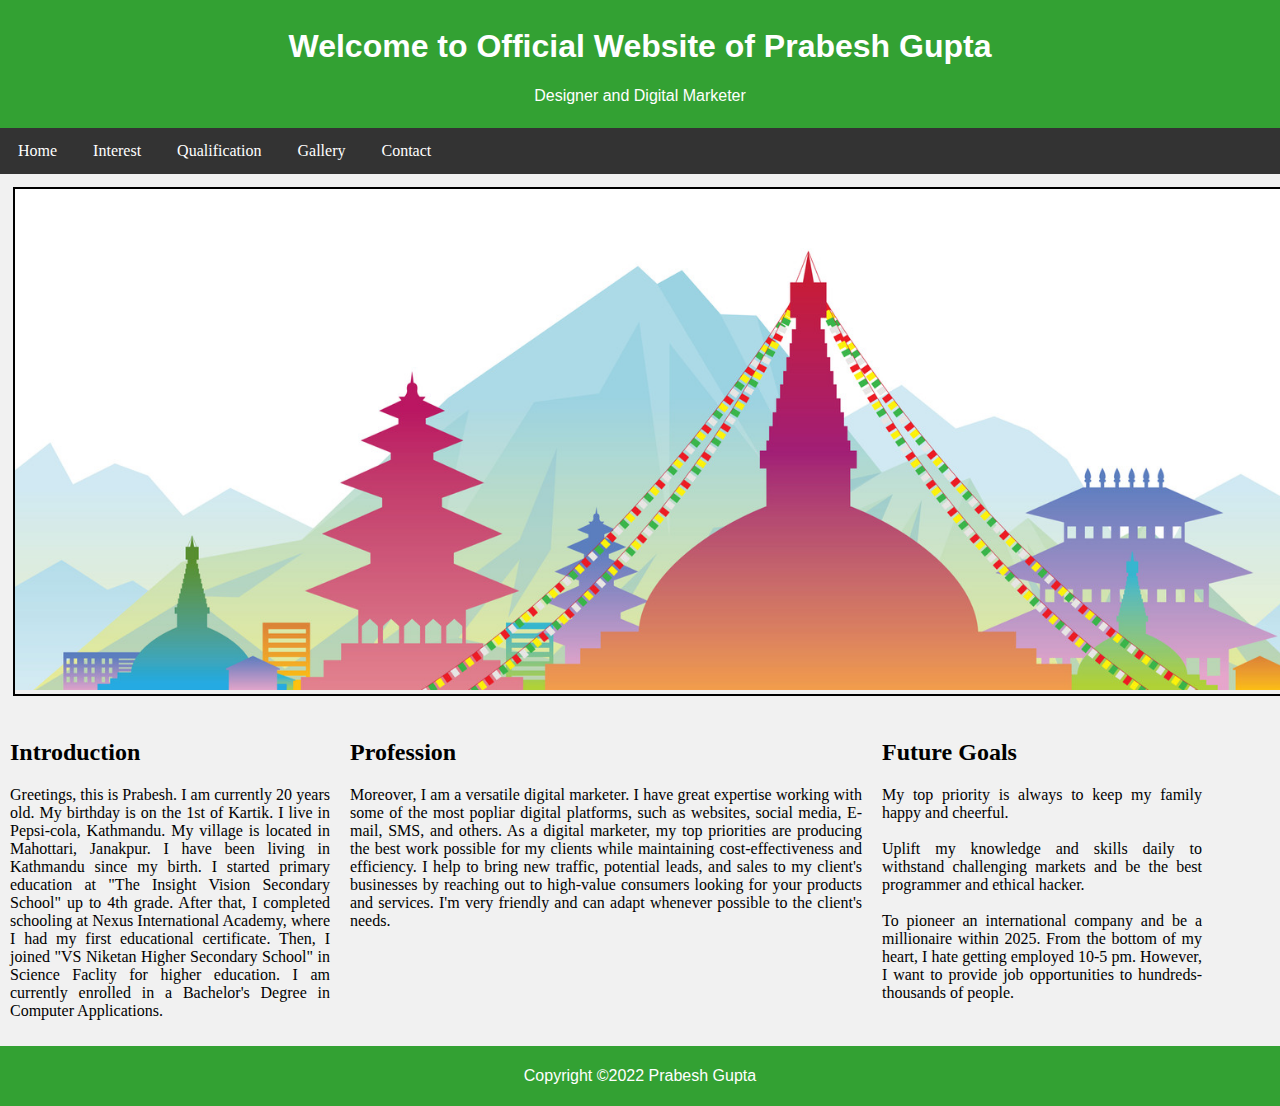
<file: dashboard/index.html>
<!DOCTYPE html>
<html lang="en">

<head>
    <title>Prabesh Gupta</title>
    <link rel="shortcut icon" href="img/favicon.ico" type="image/x-icon">
    <link rel="stylesheet" href="style.css">
</head>

<body>
    <header>
        <h1>Welcome to Official Website of Prabesh Gupta</h1>
        <p>Designer and Digital Marketer</p>
    </header>

    <nav>
        <a href="index.html">Home</a>
        <a href="interest.html">Interest</a>
        <a href="qualification.html">Qualification</a>
        <a href="gallery.html">Gallery</a>
        <a href="contact.html">Contact</a>
    </nav>

    <div class="bannerArt"><a href="img/Banner.png"><img src="img/Banner.png" alt="Banner"></a></div>
    <section>
        <div class="row">
            <div class=" column side" title="Personal detail">
                <h2>Introduction</h2>
                <p>Greetings, this is Prabesh. I am currently 20 years old. My birthday is on the 1st of Kartik. I
                    live
                    in Pepsi-cola, Kathmandu. My village is located in Mahottari, Janakpur. I have been living in
                    Kathmandu since my birth. I started primary education at "The Insight Vision Secondary School"
                    up to
                    4th grade. After that, I completed schooling at Nexus International Academy, where I had my
                    first
                    educational certificate. Then, I joined "VS Niketan Higher Secondary School" in Science Faclity
                    for
                    higher education. I am currently enrolled in a Bachelor's Degree in Computer Applications.</p>
            </div>
            <div class="column middle">
                <h2>Profession</h2>
                <p>Moreover, I am a versatile digital marketer. I have great expertise working with some of the most
                    popliar digital platforms, such as websites, social media, E-mail, SMS, and others. As a digital
                    marketer, my top priorities are producing the best work possible for my clients while maintaining
                    cost-effectiveness and efficiency. I help to bring new traffic, potential leads, and sales to my
                    client's businesses by reaching out to high-value consumers looking for your products and services.
                    I'm very friendly and can adapt whenever possible to the client's needs.</p>
            </div>
            <div class="column side">
                <h2>Future Goals</h2>
                <p>
                    My top priority is always to keep my family happy and cheerful. <br><br>

                    Uplift my knowledge and skills daily to withstand challenging markets and be the best programmer and
                    ethical hacker.<br><br>

                    To pioneer an international company and be a millionaire within 2025. From the bottom of my heart, I
                    hate getting employed 10-5 pm. However, I want to provide job opportunities to hundreds-thousands of
                    people.
                </p>

            </div>
        </div>
    </section>

    <footer>
        <p>Copyright &copy;2022 Prabesh Gupta</p>
    </footer>
</body>

</html>
</file>
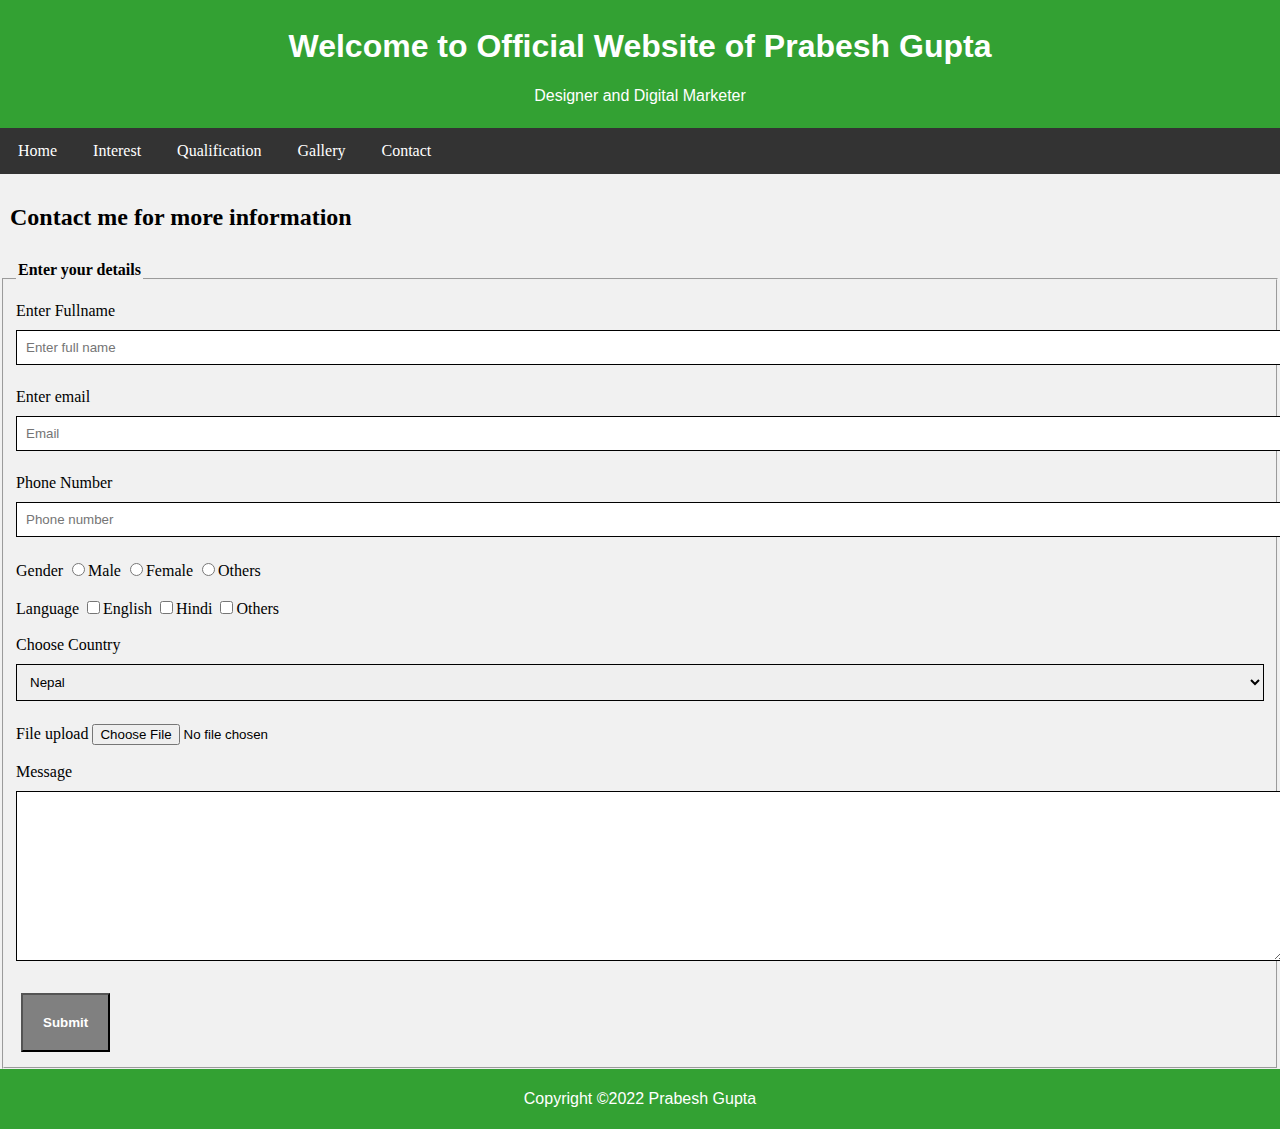
<file: dashboard/contact.html>
<!DOCTYPE html>
<html lang="en">

<head>
    <title>Prabesh Gupta</title>
    <link rel="stylesheet" href="style.css">
</head>

<body>
    <header>
        <h1>Welcome to Official Website of Prabesh Gupta</h1>
        <p>Designer and Digital Marketer</p>
    </header>

    <nav>
        <a href="index.html">Home</a>
        <a href="interest.html">Interest</a>
        <a href="qualification.html">Qualification</a>
        <a href="gallery.html">Gallery</a>
        <a href="contact.html">Contact</a>
    </nav>

    <h2 style="padding: 10px;">Contact me for more information</h2>

    <form action="backend url">
        <fieldset>
            <legend><strong>Enter your details</strong><br><br>
            </legend>
            <label for="">Enter Fullname </label>
            <input type="text" placeholder="Enter full name"><br><br>

            <label for="">Enter email </label>
            <input type="email" name="email" id="Email" placeholder="Email"><br><br>

            <label for="">Phone Number</label>
            <input type="number" name="phone" id="Phone" placeholder="Phone number"><br><br>

            <label for="">Gender</label>
            <input type="radio" name="gender" id="gender">Male
            <input type="radio" name="gender" id="gender">Female
            <input type="radio" name="gender" id="gender">Others<br><br>

            <label for="">Language </label>
            <input type="checkbox" name="language" id="language">English
            <input type="checkbox" name="language" id="language">Hindi
            <input type="checkbox" name="language" id="language">Others <br><br>

            <label for="">Choose Country </label>
            <select>
                <option value="country">Nepal</option>
                <option value="country">India</option>
                <option value="country">USA</option>
                <option value="country">France</option>
                <option value="country">Others</option>
            </select><br><br>

            <label for="">File upload </label>
            <input type="file" name="file" id="File"><br><br>

            <label for="">Message </label>
            <textarea name="message" id="message" cols="30" rows="10"></textarea><br><br>

            <input type="submit" value="Submit">

            <input type="hidden" name="hidden">


        </fieldset>
    </form>
    <footer>
        <p>Copyright &copy;2022 Prabesh Gupta</p>
    </footer>
</body>

</html>
</file>
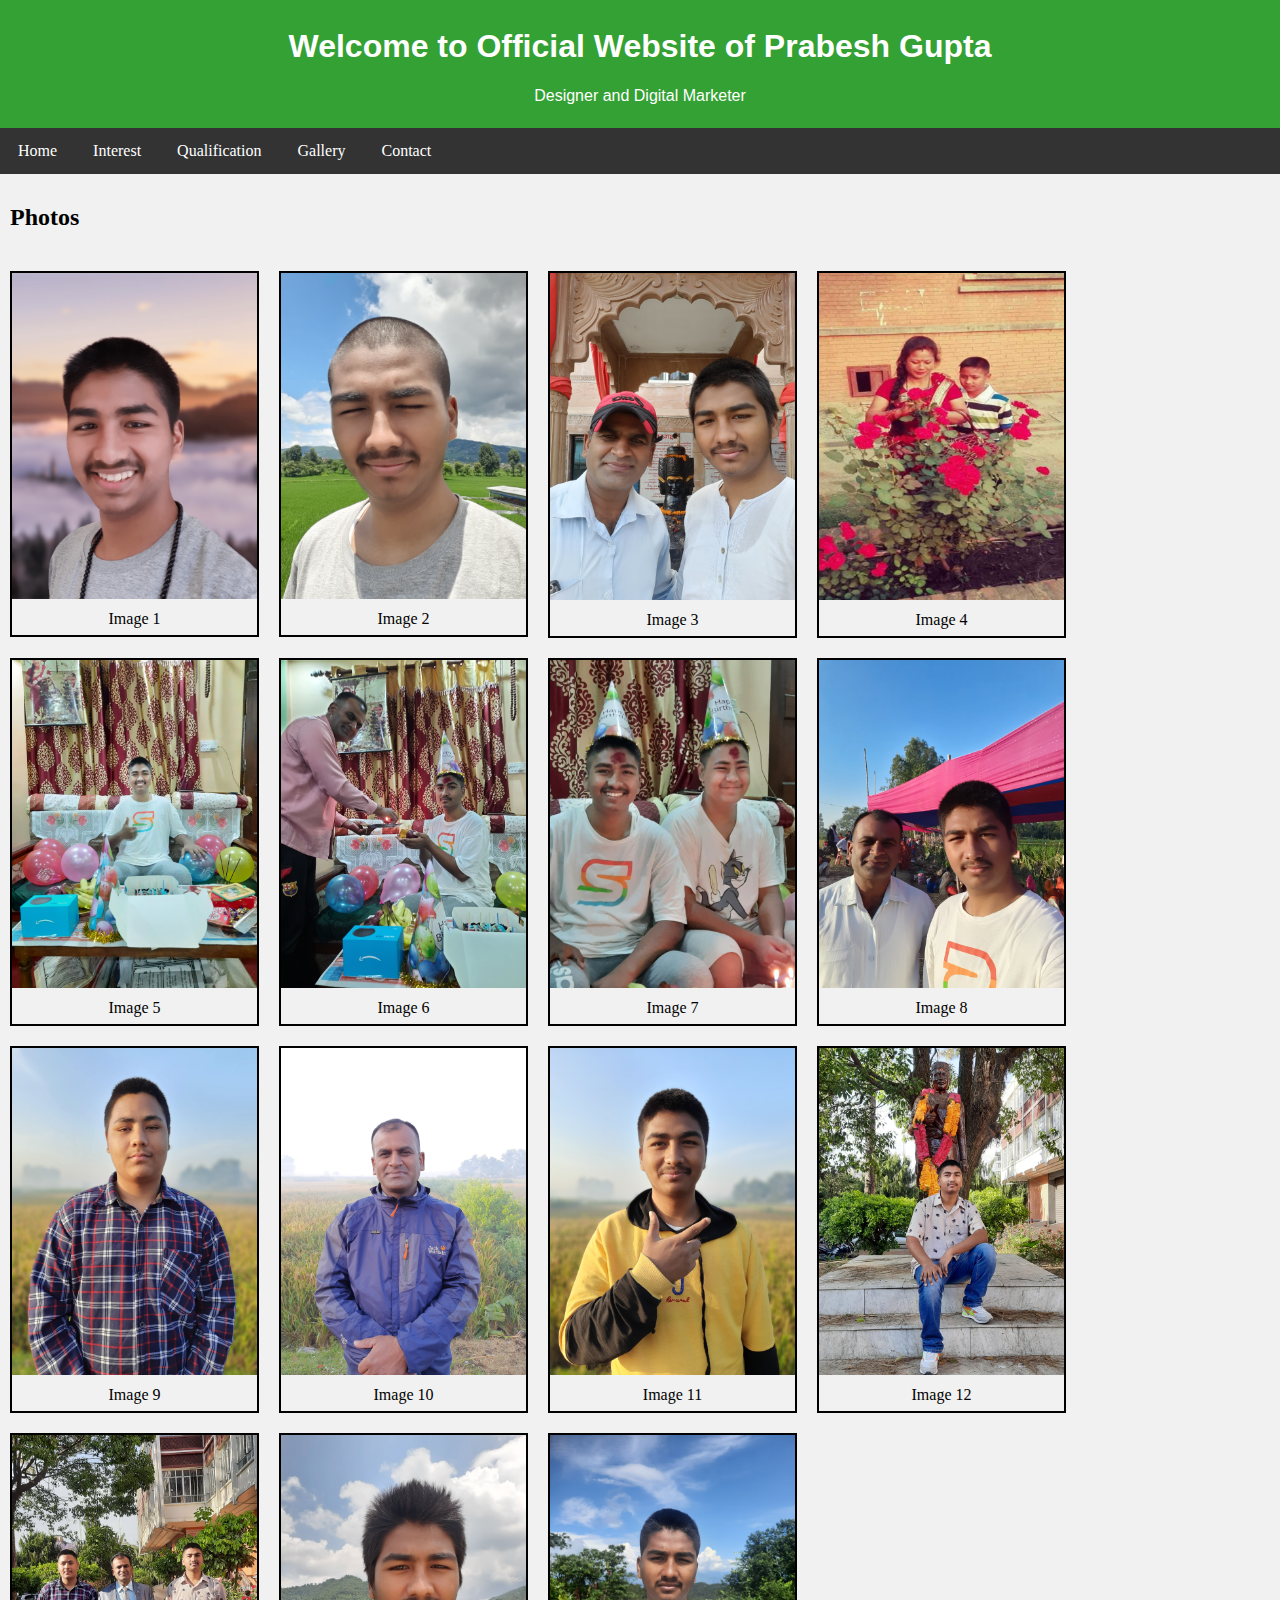
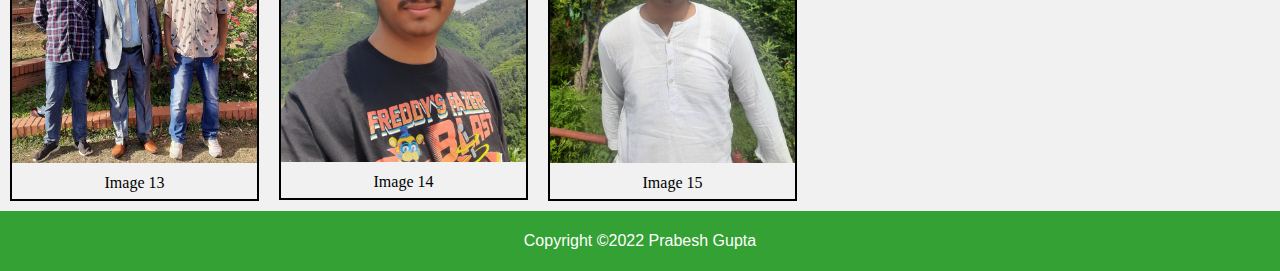
<file: dashboard/gallery.html>
<!DOCTYPE html>
<html lang="en">

<head>
    <title>Prabesh Gupta</title>
    <link rel="stylesheet" href="style.css">

</head>

<body>
    <header>
        <h1>Welcome to Official Website of Prabesh Gupta</h1>
        <p>Designer and Digital Marketer</p>
    </header>

    <nav>
        <a href="index.html">Home</a>
        <a href="interest.html">Interest</a>
        <a href="qualification.html">Qualification</a>
        <a href="gallery.html">Gallery</a>
        <a href="contact.html">Contact</a>
    </nav>

    <h2 style="padding: 10px;">Photos</h2>
    <div class="photos">
        <a href="img/gallery1.png">
            <img src="img/gallery1.png" alt="First image">
        </a>
        <div class="desc">Image 1</div>
    </div>
    <div class="photos">
        <a href="img/gallery2.jpg">
            <img src="img/gallery2.jpg" alt="Second">
        </a>
        <div class="desc">Image 2</div>
    </div>
    <div class="photos">
        <a href="img/gallery3.jpg">
            <img src="img/gallery3.jpg" alt="Third">
        </a>
        <div class="desc">Image 3</div>
    </div>
    <div class="photos">
        <a href="img/gallery4.jpg">
            <img src="img/gallery4.jpg" alt="Fourth">
        </a>
        <div class="desc">Image 4</div>
    </div>
    <div class="photos">
        <a href="img/gallery5.jpg">
            <img src="img/gallery5.jpg" alt="Fifth">

        </a>
        <div class="desc">Image 5</div>
    </div>
    <div class="photos">
        <a href="img/gallery6.jpg">
            <img src="img/gallery6.jpg" alt="Sixth">

        </a>
        <div class="desc">Image 6</div>
    </div>
    <div class="photos">
        <a href="img/gallery7.jpg">
            <img src="img/gallery7.jpg" alt="Seventh">
        </a>
        <div class="desc">Image 7</div>
    </div>
    <div class="photos">
        <a href="img/gallery8.jpg">
            <img src="img/gallery8.jpg" alt="Eigth">
        </a>
        <div class="desc">Image 8</div>
    </div>
    <div class="photos">
        <a href="img/gallery9.jpg">
            <img src="img/gallery9.jpg" alt="Eigth">
        </a>
        <div class="desc">Image 9</div>
    </div>
    <div class="photos">
        <a href="img/gallery10.jpg">
            <img src="img/gallery10.jpg" alt="Eigth">
        </a>
        <div class="desc">Image 10</div>
    </div>
    <div class="photos">
        <a href="img/gallery11.jpg">
            <img src="img/gallery11.jpg" alt="Eigth">
        </a>
        <div class="desc">Image 11</div>
    </div>
    <div class="photos">
        <a href="img/gallery12.jpg">
            <img src="img/gallery12.jpg" alt="Eigth">
        </a>
        <div class="desc">Image 12</div>
    </div>
    <div class="photos">
        <a href="img/gallery13.jpg">
            <img src="img/gallery13.jpg" alt="Eigth">
        </a>
        <div class="desc">Image 13</div>
    </div>
    <div class="photos">
        <a href="img/gallery14.jpg">
            <img src="img/gallery14.jpg" alt="Eigth">
        </a>
        <div class="desc">Image 14</div>
    </div>
    <div class="photos">
        <a href="img/gallery15.jpg">
            <img src="img/gallery15.jpg" alt="Eigth">
        </a>
        <div class="desc">Image 15</div>
    </div>
    <footer>
        <p>Copyright &copy;2022 Prabesh Gupta</p>
    </footer>
</body>

</html>
</file>
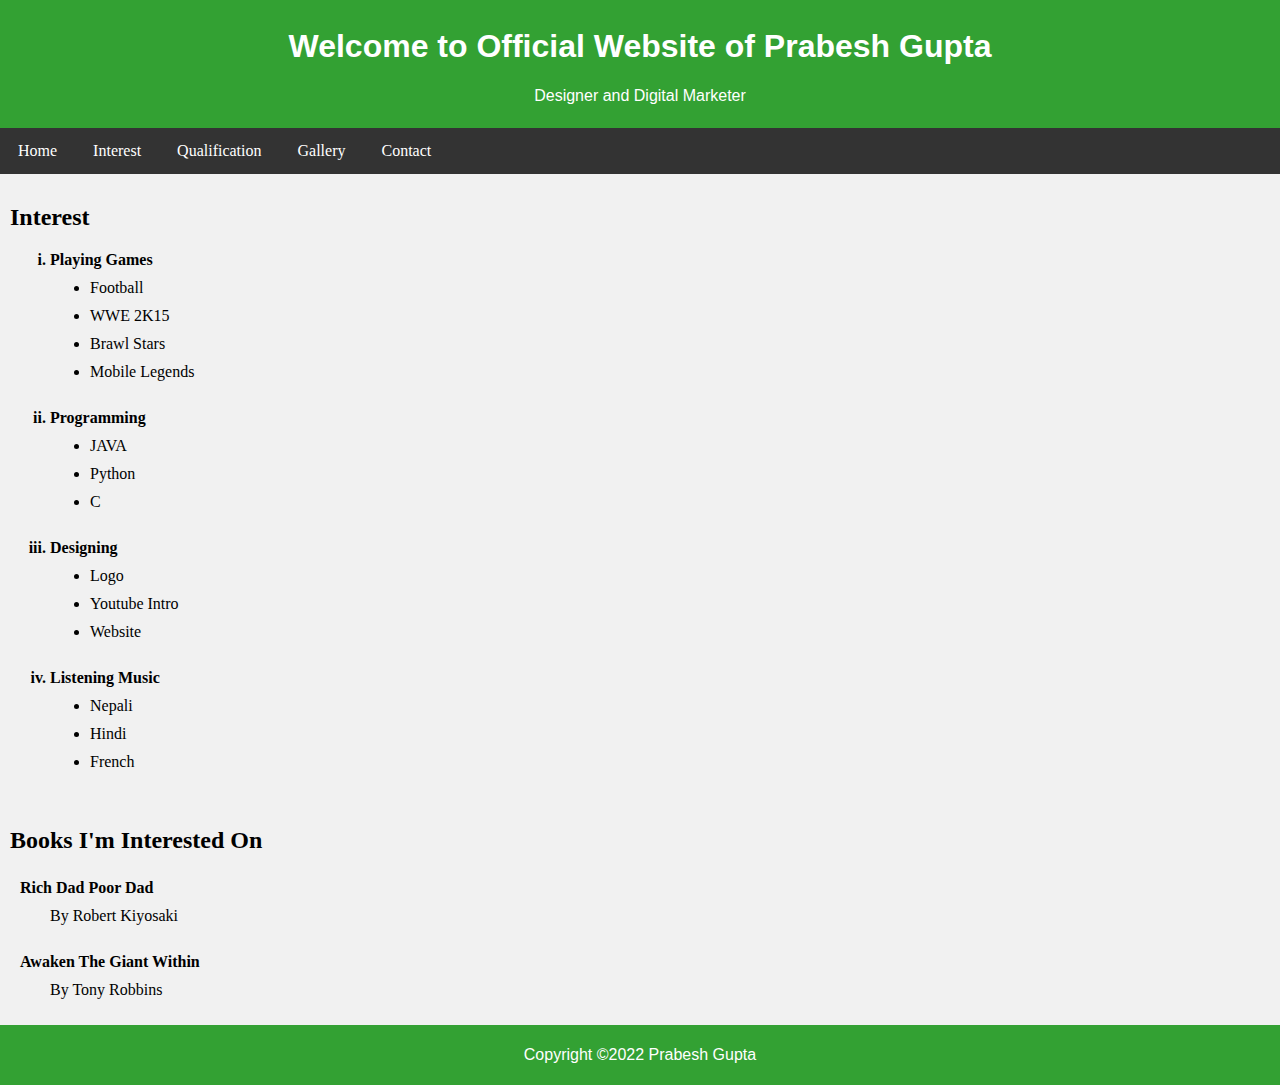
<file: dashboard/interest.html>
<!DOCTYPE html>
<html lang="en">

<head>
    <title>Prabesh Gupta</title>
    <link rel="stylesheet" href="style.css">
</head>

<body>
    <header>
        <h1>Welcome to Official Website of Prabesh Gupta</h1>
        <p>Designer and Digital Marketer</p>
    </header>

    <nav>
        <a href="index.html">Home</a>
        <a href="interest.html">Interest</a>
        <a href="qualification.html">Qualification</a>
        <a href="gallery.html">Gallery</a>
        <a href="contact.html">Contact</a>
    </nav>

    <div class="interest">
        <h2>Interest</h2>
        <ol type="i">
            <li>Playing Games
                <ul type="disc">
                    <li>Football</li>
                    <li>WWE 2K15</li>
                    <li>Brawl Stars</li>
                    <li>Mobile Legends</li>
                </ul>
            </li><br>

            <li>Programming
                <ul type="disc">
                    <li>JAVA</li>
                    <li>Python</li>
                    <li>C</li>
                </ul>
            </li><br>

            <li>Designing
                <ul type="disc">
                    <li>Logo</li>
                    <li>Youtube Intro</li>
                    <li>Website</li>
                </ul>
            </li><br>

            <li>Listening Music
                <ul type="disc">
                    <li>Nepali</li>
                    <li>Hindi</li>
                    <li>French</li>
                </ul>
            </li>

        </ol>
    </div>
    <div class="books">

        <dl>
            <h2>Books I'm Interested On</h2>
            <dt>Rich Dad Poor Dad
            <dd>By Robert Kiyosaki</dd>
            </dt><br>
            <dt>Awaken The Giant Within
            <dd>By Tony Robbins</dd>
            </dt>

        </dl>
    </div>

    <footer>
        <p>Copyright &copy;2022 Prabesh Gupta</p>
    </footer>
</body>

</html>
</file>
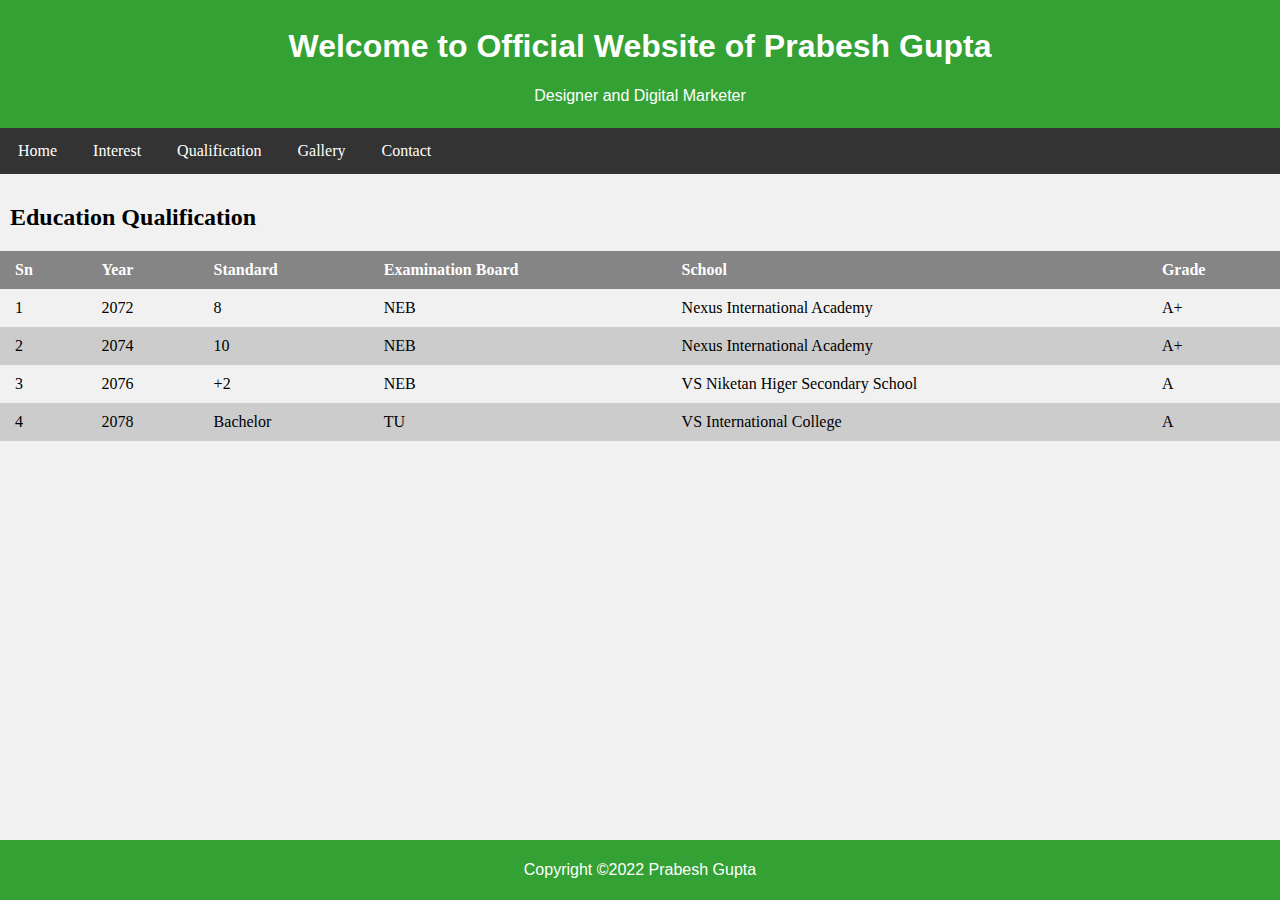
<file: dashboard/qualification.html>
<!DOCTYPE html>
<html lang="en">

<head>
    <title>Prabesh Gupta</title>
    <link rel="stylesheet" href="style.css">
</head>

<body>
    <header>
        <h1>Welcome to Official Website of Prabesh Gupta</h1>
        <p>Designer and Digital Marketer</p>
    </header>

    <nav>
        <a href="index.html">Home</a>
        <a href="interest.html">Interest</a>
        <a href="qualification.html">Qualification</a>
        <a href="gallery.html">Gallery</a>
        <a href="contact.html">Contact</a>
    </nav>

    <h2 style="padding-left:10px;padding-top: 10px;">Education Qualification</h2>
    <table>
        <tr>
            <th>Sn</th>
            <th>Year</th>
            <th>Standard</th>
            <th>Examination Board</th>
            <th>School</th>
            <th>Grade</th>
        </tr>

        <tr>
            <td>1</td>
            <td>2072</td>
            <td>8</td>
            <td>NEB</td>
            <td>Nexus International Academy</td>
            <td>A+</td>
        </tr>
        <tr>
            <td>2</td>
            <td>2074</td>
            <td>10</td>
            <td>NEB</td>
            <td>Nexus International Academy</td>
            <td>A+</td>

        </tr>
        <tr>
            <td>3</td>
            <td>2076</td>
            <td>+2</td>
            <td>NEB</td>
            <td>VS Niketan Higer Secondary School</td>
            <td>A</td>
        </tr>
        <tr>
            <td>4</td>
            <td>2078</td>
            <td>Bachelor</td>
            <td>TU</td>
            <td>VS International College</td>
            <td>A</td>
        </tr>

    </table><br><br>

    <footer>
        <p>Copyright &copy;2022 Prabesh Gupta</p>
    </footer>
</body>

</html>
</file>
<file: dashboard/style.css>
body {
    margin: 0px;
    background-color: #f1f1f1;
    min-height: 100vh;
}

header {
    background-color: rgb(51, 161, 51);
    color: white;
    text-align: center;
    padding: 7px;
    font-family: 'Gill Sans', 'Gill Sans MT', Calibri, 'Trebuchet MS', sans-serif;
}

nav {
    overflow: hidden;
    background-color: #333;
}

nav a {
    float: left;
    color: white;
    padding: 14px 18px;
    text-decoration: none;
}

nav a:hover {
    background-color: black;
    color: white;
    transform: scale(1.07);
}

div.bannerArt {
    width: 1320px;
    border: 2px solid black;
    float: left;
    margin: 13px;


}

div.bannerArt img {
    width: 100%;
    height: auto;
}

div.bannerArt:hover {
    border: 2px solid rgb(51, 161, 51);
    transform: scale(1.01);
}



.column {
    float: left;
    padding: 10px;
}

.column.side {
    width: 25%;
}

.column.middle {
    width: 40%;
}

section div div p {
    text-align: justify;
}

div.interest {
    padding: 10px;
    text-align: left;

}

div.interest ol li {

    margin-top: 10px;
    font-weight: bold;


}

div.interest ol li ul li {
    font-weight: normal;
}

div.books {
    padding: 10px;
}

div.books dt {
    padding: 5px;
    margin: 5px;
    font-weight: bold;
}

table {
    border-collapse: collapse;
    width: 100%;
}

th,
td {
    text-align: left;
    padding: 10px 15px;
    margin: 5px;
}

tr:nth-child(odd) {
    background-color: #ccc;
}

th {
    background-color: rgb(133, 133, 133);
    color: white;
}

div.photos {
    float: left;
    width: 245px;
    border: 2px solid black;
    margin: 10px;

}

div.photos img {
    width: 100%;
    height: auto;
}

div.desc {
    padding: 7px;
    text-align: center;
}

div.photos:hover {
    border: 2px solid rgb(51, 161, 51);
    transform: scale(1.07);
}

input[type=text],
input[type=email],
input[type=number],
select,
textarea {
    width: 100%;
    padding: 9px;
    margin-top: 10px;
    margin-bottom: 5px;
    border: 1px solid black;
    resize: vertical;
}

input[type=submit] {
    padding: 20px;
    margin: 5px;
    background-color: grey;
    color: white;
    font-weight: bold;
    cursor: pointer;
}

input[type=submit]:hover {
    background-color: rgb(48, 221, 48);
    color: white;
}

footer {
    position: sticky;
    top: 100%;
    clear: both;
    background-color: rgb(51, 161, 51);
    color: white;
    text-align: center;
    padding: 5px;
    font-family: 'Gill Sans', 'Gill Sans MT', Calibri, 'Trebuchet MS', sans-serif;

}

@media screen and (max-width: 617px) {

    .column.middle,
    .column.side {
        width: 100%;
    }
}
</file>
